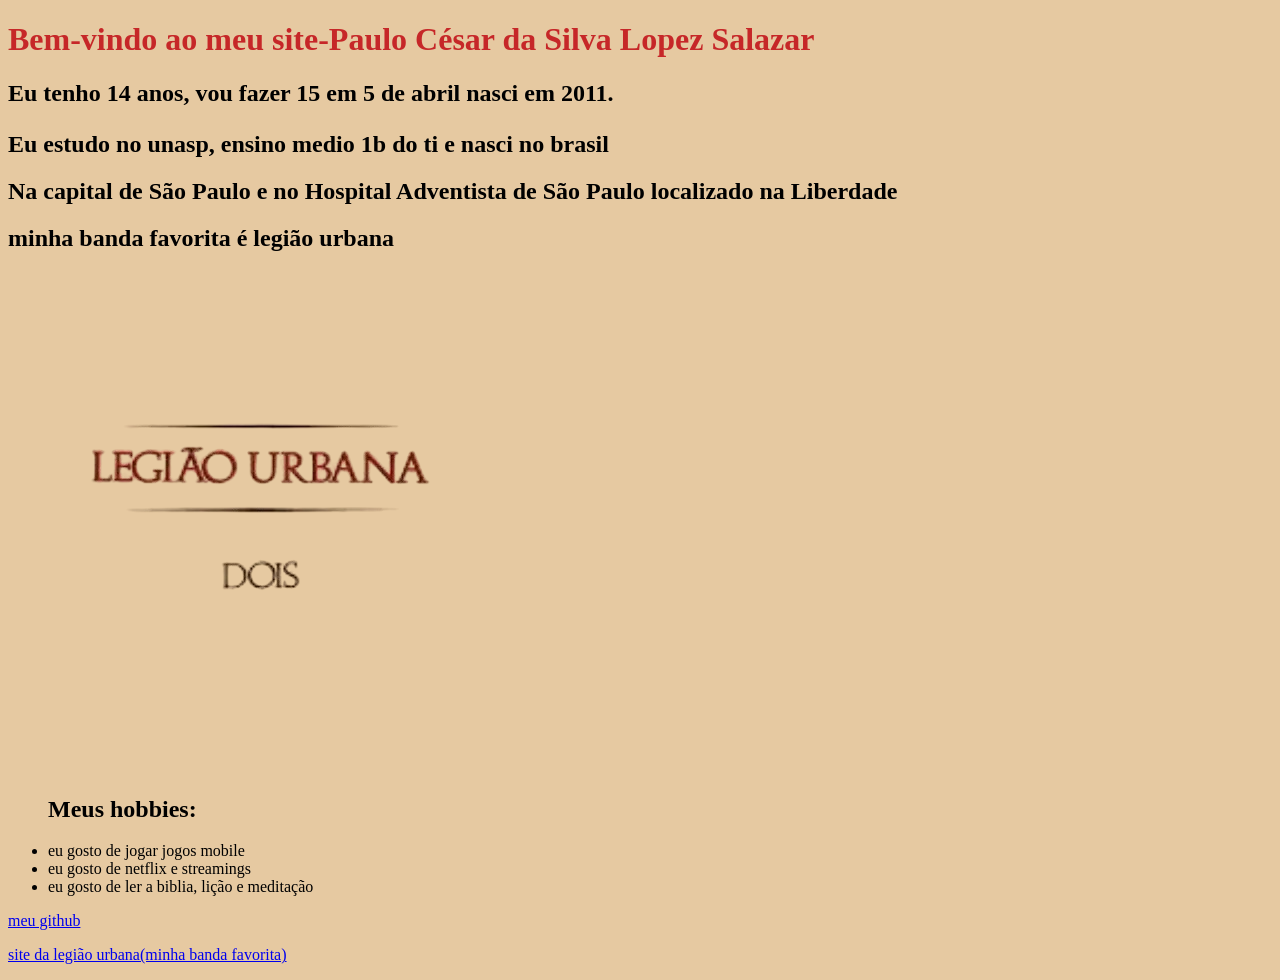
<file: index.html>
<!DOCTYPE html>
<html lang="pt-br">
<head>
    <meta charset="UTF-8">
    <meta name="viewport" content="width=device-width, initial-scale=1.0">
    <title>Document</title>
<link rel="stylesheet" href="style.css">
</head>
<body>
    <h1 class="cor-titulo">Bem-vindo ao meu site-Paulo César da Silva Lopez Salazar</h1>
    <h2>Eu tenho 14 anos, vou fazer 15 em 5 de abril nasci em 2011.</p>
    <h2>Eu estudo no unasp, ensino medio 1b do ti e nasci no brasil</h2>
    <h2>Na capital de São Paulo e no Hospital Adventista de São Paulo localizado na Liberdade</h2>
    <h2>minha banda favorita é legião urbana</h2>
    <img src="img/cd_cover-removebg-preview.png" alt="">
<ul>
    <h2>Meus hobbies:</h2><li>eu gosto de jogar jogos mobile</li>
    <li>eu gosto de netflix e streamings</li>
    <li>eu gosto de ler a biblia, lição e meditação</li>
</ul>
<p><a href="https://github.com/salazars2011" target="_blank";>meu github</a></p>
<p><a href="http://www.legiaourbana.com.br/">site da legião urbana(minha banda favorita)</a></p>
</body>

</html>
</file>
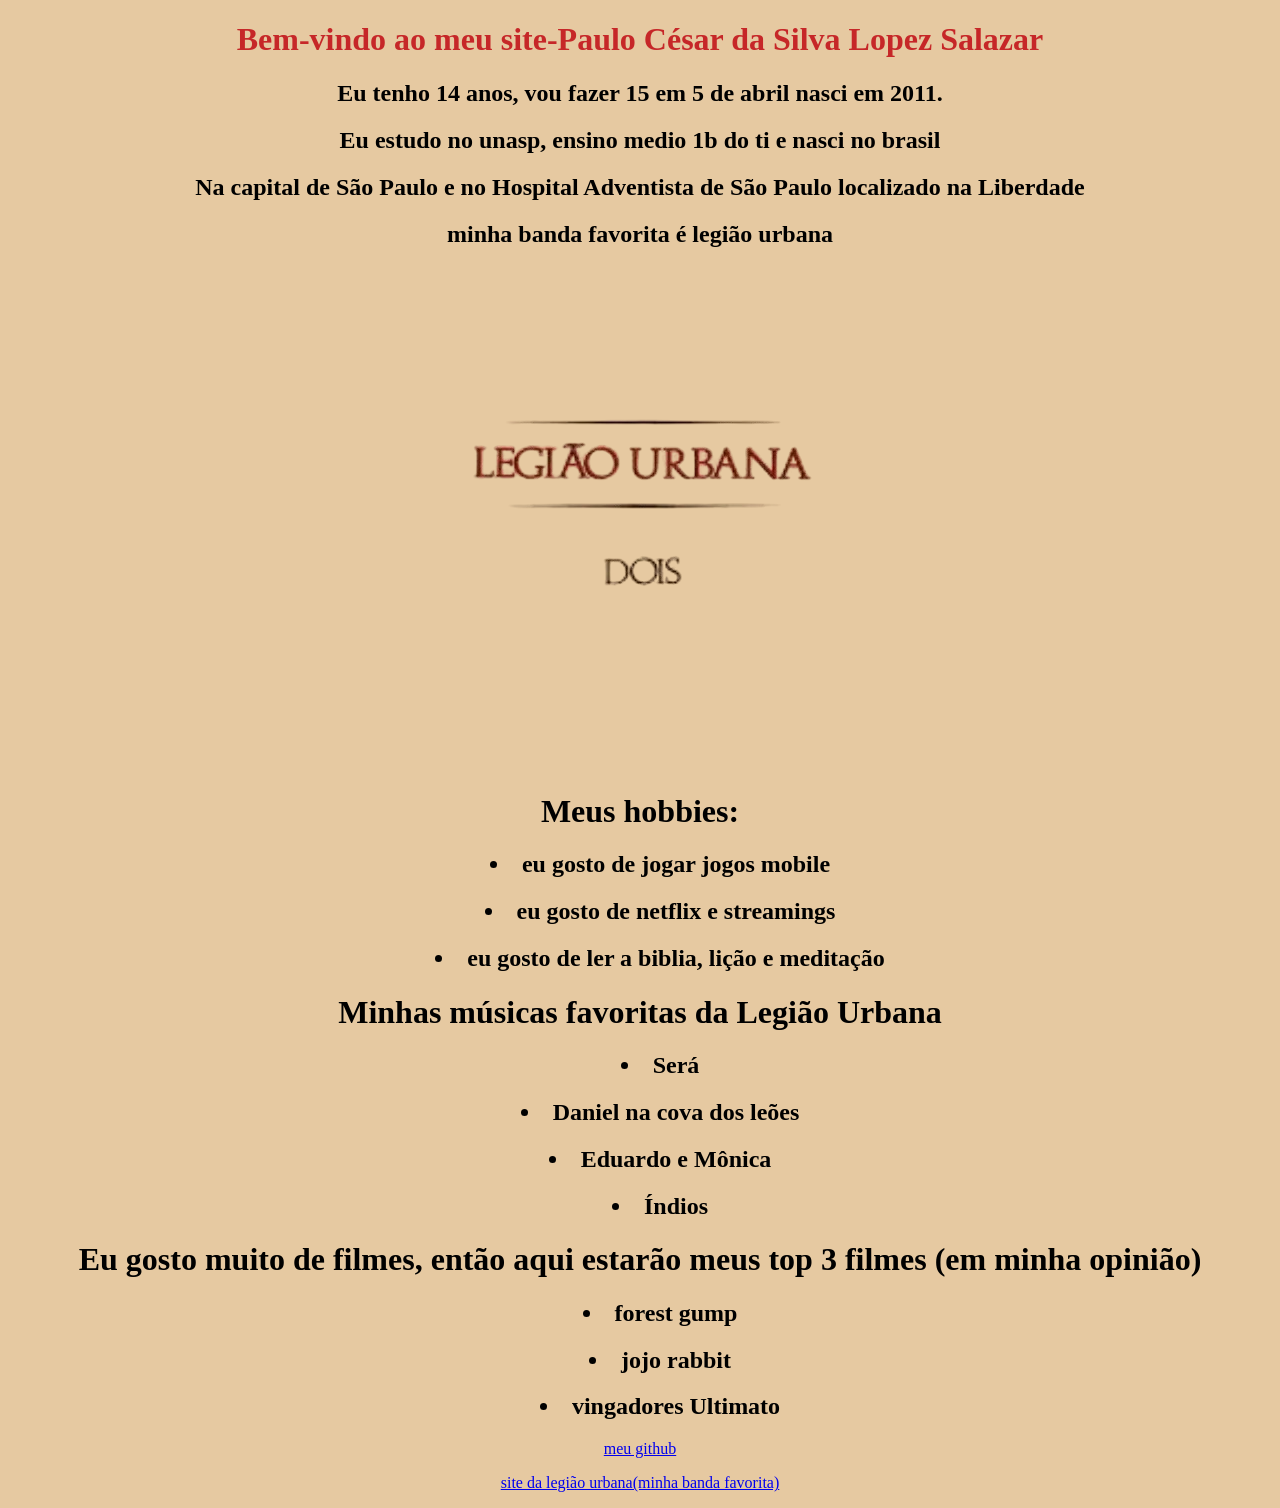
<file: paulo-salazar-minha-bio-main/index.html>
<!DOCTYPE html>
<html lang="pt-br">
<head>
    <meta charset="UTF-8">
    <meta name="viewport" content="width=device-width, initial-scale=1.0">
    <title>Document</title>
    <link rel="stylesheet" href="style.css">
</head>
<body>
    <div class="centro">
    <h1 class="cor-titulo">Bem-vindo ao meu site-Paulo César da Silva Lopez Salazar</h1>
    <h2>Eu tenho 14 anos, vou fazer 15 em 5 de abril nasci em 2011.</h2>
    <h2>Eu estudo no unasp, ensino medio 1b do ti e nasci no brasil</h2>
    <h2>Na capital de São Paulo e no Hospital Adventista de São Paulo localizado na Liberdade</h2>
    <h2>minha banda favorita é legião urbana</h2>
    <img src="img/cd_cover-removebg-preview.png" alt="">
<div>
    <h1>Meus hobbies:</h1>
    <ul>
        <h2><li>eu gosto de jogar jogos mobile</li></h2>
        <h2><li>eu gosto de netflix e streamings</li></h2>
        <h2><li>eu gosto de ler a biblia, lição e meditação</li></h2>
    </ul>
</div>
<div>
    <h1>Minhas músicas favoritas da Legião Urbana</h1>
    <ul>
        <h2><li>Será</li></h2>
        <h2><li>Daniel na cova dos leões</li></h2>
        <h2><li>Eduardo e Mônica</li></h2>
        <h2><li>Índios</li></h2>
    </ul>
</div>





</body> 



<div>

    <h1>Eu gosto muito de filmes, então aqui estarão meus top 3 filmes (em minha opinião)</h1>
    <ul>
        <h2><li>forest gump</li></h2>
   
    <h2><li>jojo rabbit</li></h2>
    <h2><li>vingadores Ultimato</li></h2>
    </ul>
</div>

<p><a href="https://github.com/salazars2011" target="_blank">meu github</a></p>
<p><a href="http://www.legiaourbana.com.br/">site da legião urbana(minha banda favorita)</a></p>




</html>
</file>
<file: style.css>
.cor-titulo {
    color: #c62728;
}
body {
    background-color: #e6c9a1;
}
</file>
<file: paulo-salazar-minha-bio-main/style.css>
.cor-titulo {
    color: #c62728;
}
body {
    background-color: #e6c9a1;
}
.centro{
    text-align: center;
}
ul{
    list-style-position:inside;
    text-align: center;
}

.parte2 {
  background-color: #ADD0E9;
  padding: 20px;
}
</file>
